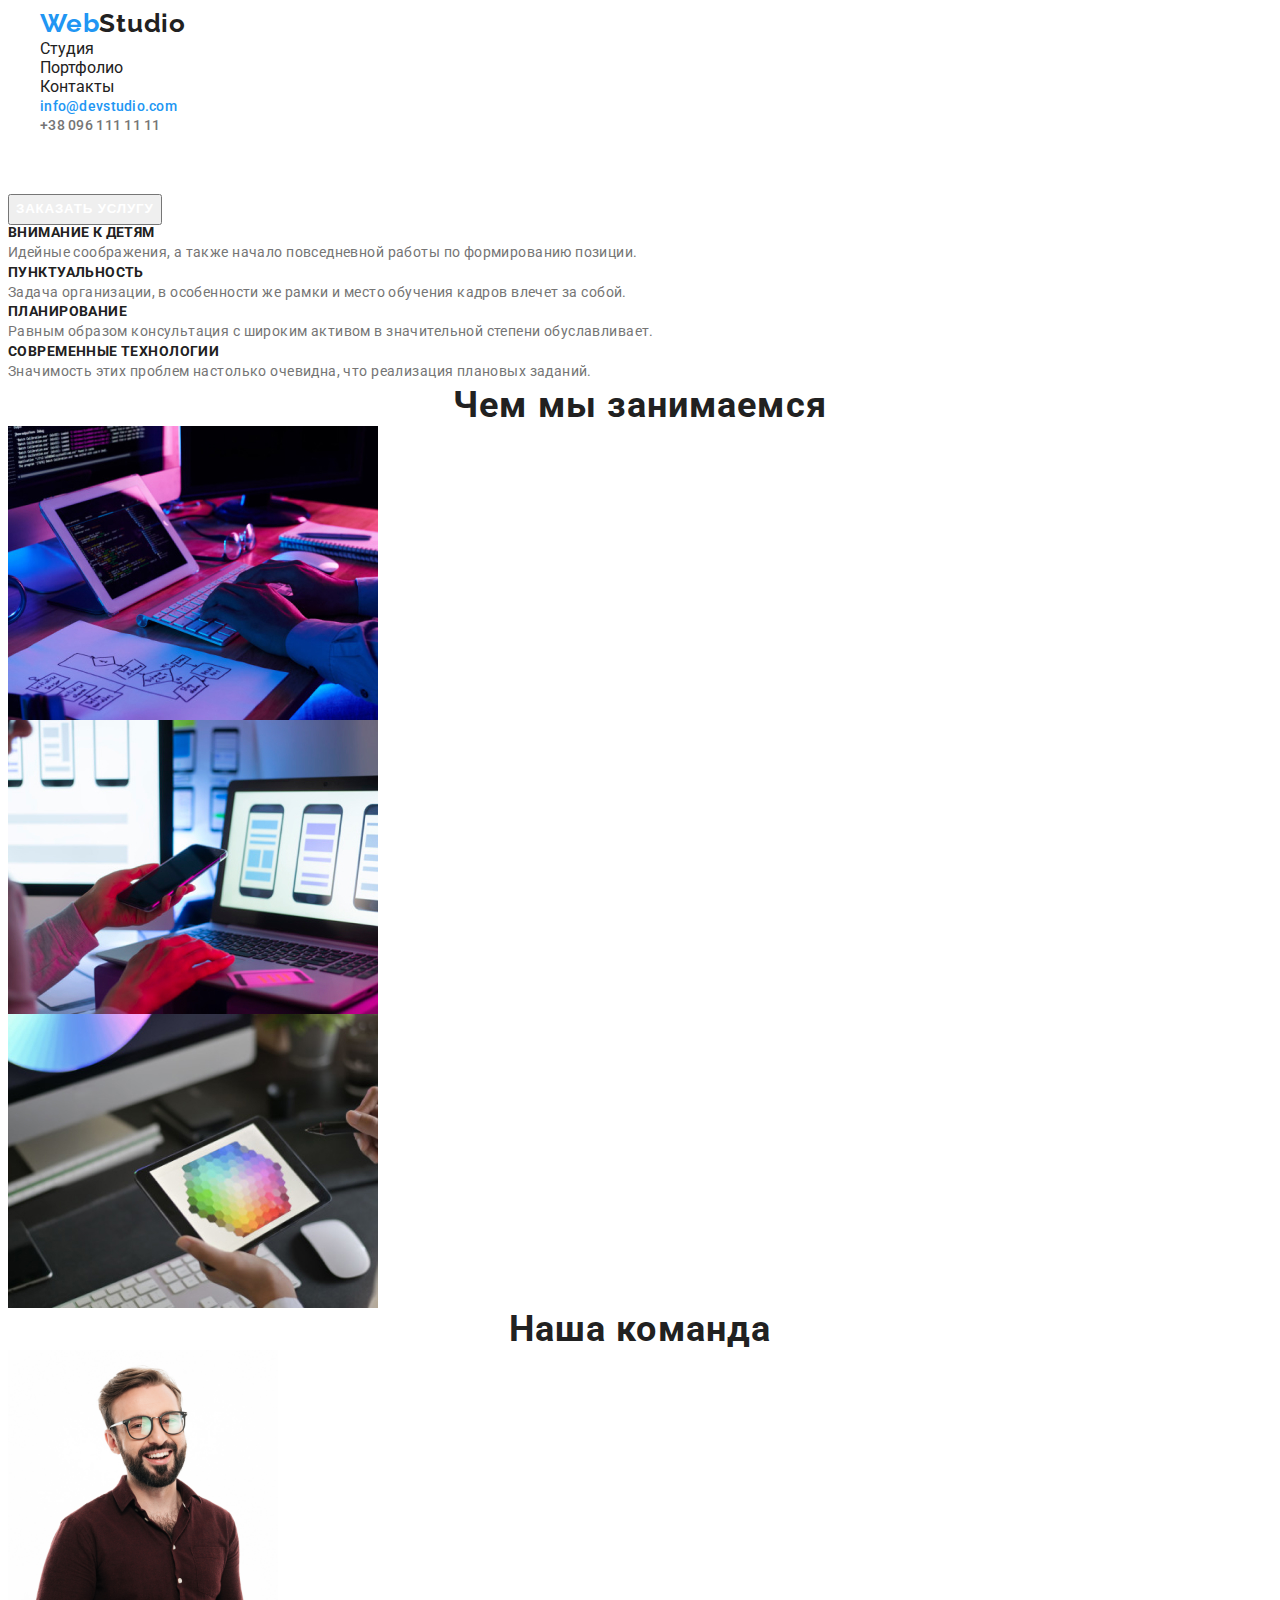
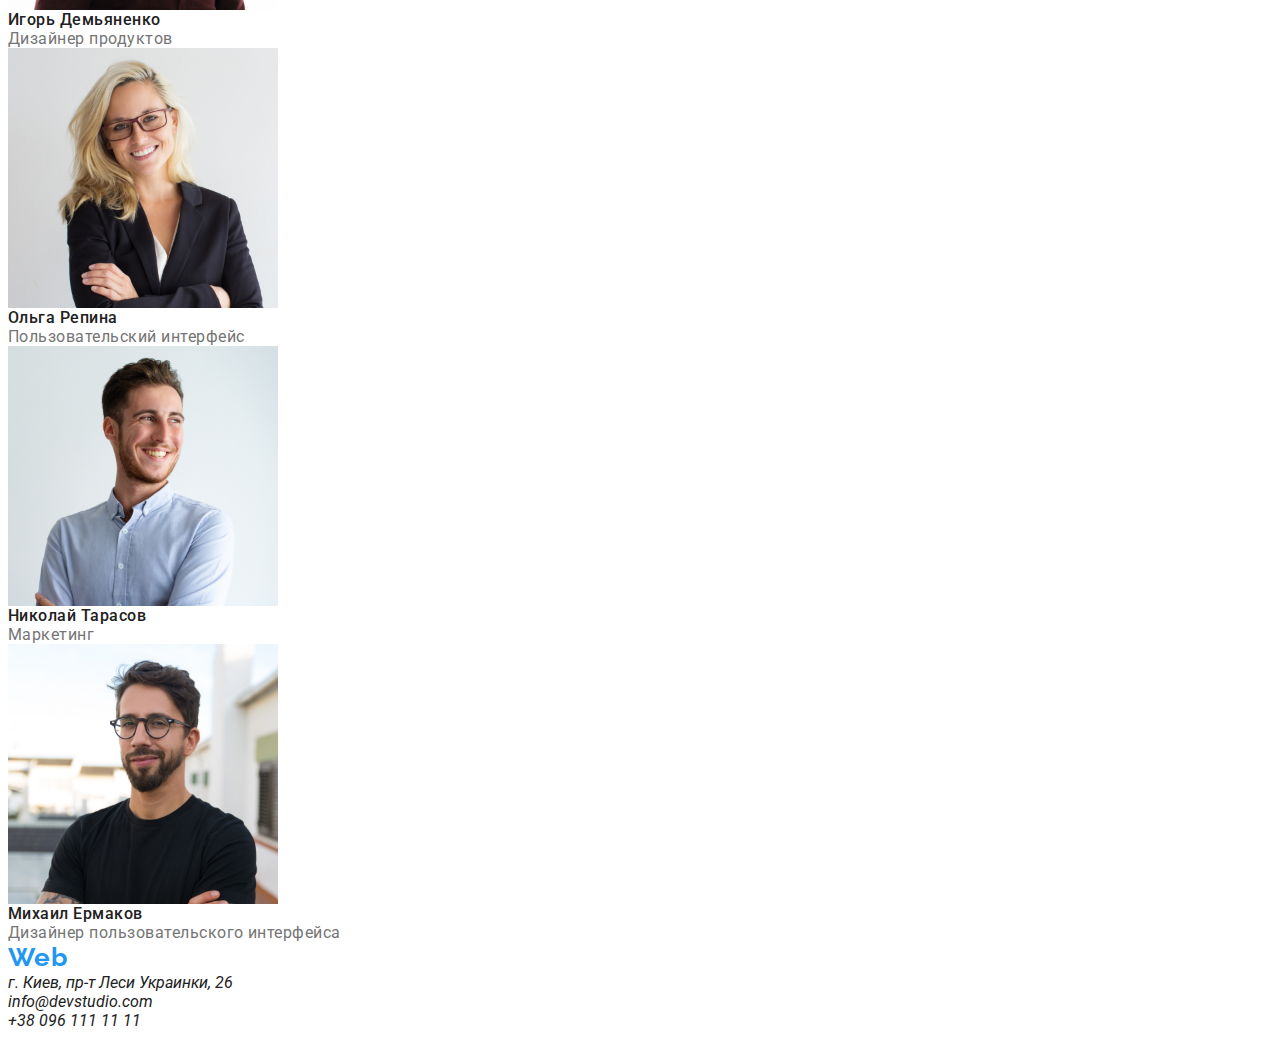
<file: index.html>
<!DOCTYPE html>
<html lang="ru">
  <head>
    <meta charset="UTF-8" />
    <meta name="viewport" content="width=device-width, initial-scale=1.0" />
    <title>главная</title>

    <link
    href="https://fonts.googleapis.com/css2?family=Raleway:wght@700&family=Roboto:wght@400;500;700;900&display=swap"
    rel="stylesheet"/>
    <link rel="stylesheet" href="./css/style.css" />
  </head>

  <body>
    <header class="header">
      <div class="container">
        <nav class="navigation">
          <a class="logo link" href="index.html"> Web<span class="navigation-logo-color link">Studio</span></a>
          <ul class="navigation-list list">
            <li class="navigation-list-item list">
              <a class="navigation-list-link link" href="">Студия</a>
            </li>
            <li class="navigation-list-item list">
              <a class="navigation-list-link link" href="./portfolio.html">
                Портфолио
              </a>
            </li>
            <li class="navigation-list-item">
              <a class="navigation-list-link link" href="">Контакты</a>
            </li>
          </ul>
        </nav>
        <ul>
          <li><a class="imel link" href="mailto:info@devstudio.com">info@devstudio.com</a></li>
          <li>
            <a class="tel-link link" href="tel:+380961111111"
              >+38 096 111 11 11
            </a>
          </li>
        </ul>
      </div>
    </header>

    <main>
      <section class="about">
        <h1 class="about-title">ЭФФКТИВНЫЕ РЕШЕНИЯ ДЛЯ ВАШЕГО БИЗНЕСА</h1>
        <button class="modal-btn" type="button">Заказать услугу</button>
      </section>

      <section class="about">
        <div class="about-right-side">
          <ul class="about-list">
            <li class="about-list-item">
              <h3 class="title">ВНИМАНИЕ К ДЕТЯМ</h3>
              <p class="subtitle-light-theme">
                Идейные соображения, а также начало повседневной работы по
                формированию позиции.
              </p>
            </li>

            <li class="about-list-item">
              <h3 class="title">ПУНКТУАЛЬНОСТЬ</h3>
              <p class="subtitle-light-theme">
                Задача организации, в особенности же рамки и место обучения
                кадров влечет за собой.
              </p>
            </li>

            <li class="about-list-item">
              <h3 class="title">ПЛАНИРОВАНИЕ</h3>
              <p class="subtitle-light-theme">
                Равным образом консультация с широким активом в значительной
                степени обуславливает.
              </p>
            </li>

            <li class="about-list-item">
              <h3 class="title">СОВРЕМЕННЫЕ ТЕХНОЛОГИИ</h3>
              <p class="subtitle-light-theme">
                Значимость этих проблем настолько очевидна, что реализация
                плановых заданий.
              </p>
            </li>
          </ul>
        </div>
      </section>

      <section class="hero">
        <div class="hero-left-side">
          <h2 class="title-hero">Чем мы занимаемся</h2>

          <ul class="social-links">
            <li class="social-links-item"></li>
            <li>
              <img
                class="hero-list-img"
                src="./img/job/img1.jpg"
                alt="клавиатура"
                width="370"
              />
            </li>

            <li>
              <img
                class="hero-list-img"
                src="./img/job/img2.jpg"
                alt="монитор"
                width="370"
              />
            </li>

            <li>
              <img
                class="hero-list-img"
                src="./img/job/img3.jpg"
                alt="планшет"
                width="370"
              />
            </li>
          </ul>
        </div>
      </section>

      <section class="comand">
        <div class="comand-left-side">
          <h2 class="title-hero">Наша команда</h2>

          <ul class="comand-social-links">
            <li class="comand-links-item">
              <img
                class="comand-list-img"
                src="./img/comand/img4.jpg"
                alt="фото"
                width="270"
              />
              <h3 class="comand-title-hero">Игорь Демьяненко</h3>
              <p class="comand-light">Дизайнер продуктов</p>
            </li>

            <li class="comand-links-item">
              <img
                class="comand-list-img"
                src="./img/comand/img5.jpg"
                alt="фото"
                width="270"
              />
              <h3 class="comand-title-hero">Ольга Репина</h3>
              <p class="comand-light">Пользовательский интерфейс</p>
            </li>

            <li class="comand-links-item">
              <img
                class="comand-list-img"
                src="./img/comand/img6.jpg"
                alt="фото"
                width="270"
              />
              <h3 class="comand-title-hero">Николай Тарасов</h3>
              <p class="comand-light">Маркетинг</p>
            </li>

            <li class="comand-links-item">
              <img
                class="comand-list-img"
                src="./img/comand/img7.jpg"
                alt="фото"
                width="270"
              />
              <h3 class="comand-title-hero">Михаил Ермаков</h3>
              <p class="comand-light">Дизайнер пользовательского интерфейса</p>
            </li>
          </ul>
        </div>
      </section>
    </main>

    <footer>
      <section class="logo"> 
        <a class="logo link" href="index.html"> Web<span class="logo-color link">Studio</span></a>
      </section>
      <section class="adress">
        <address >
          <p>г. Киев, пр-т Леси Украинки, 26</p>
        <ul class="section-adress">
          <li>
            <a href="" class="section-adress link"> info@devstudio.com</a>
          </li>
          <li><a href="" class="section-adress link"> +38 096 111 11 11</a></li>
        </ul>
      </address>
      </section>
    </footer>
  </body>
</html>
</file>
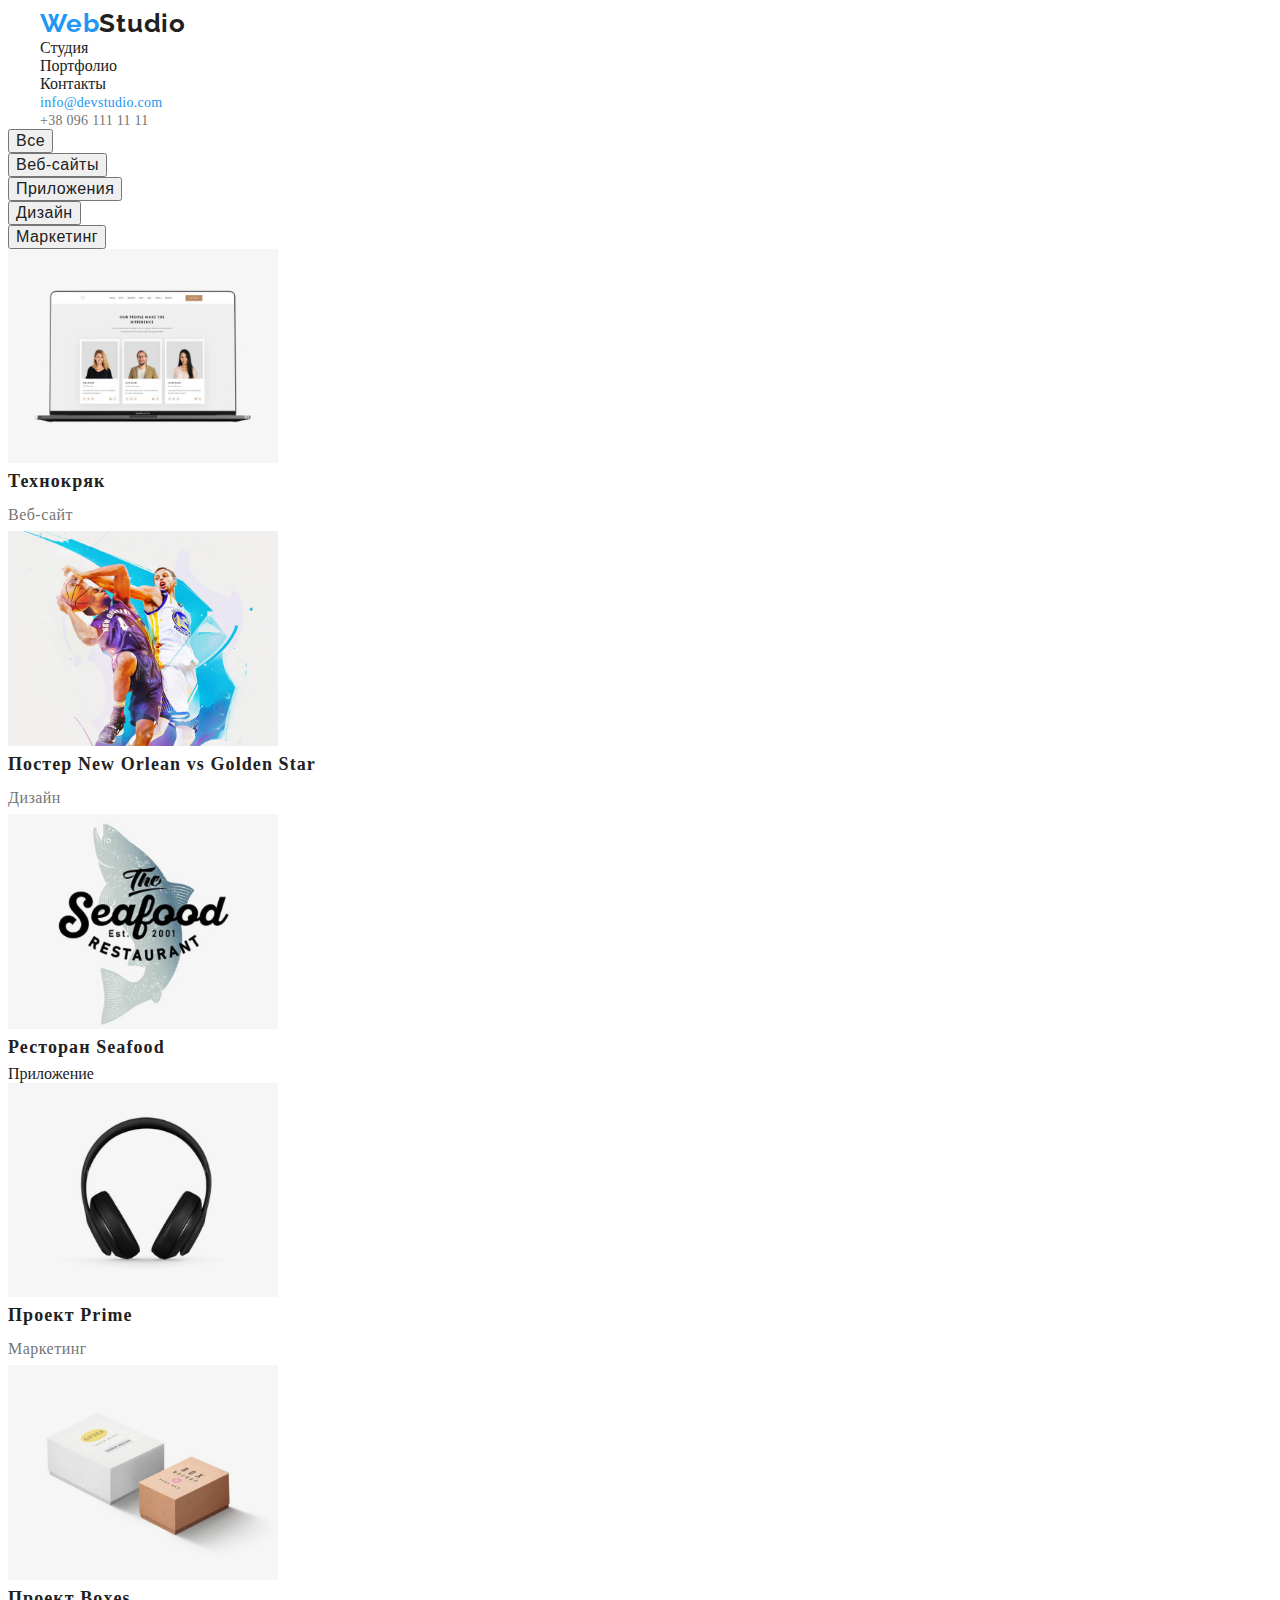
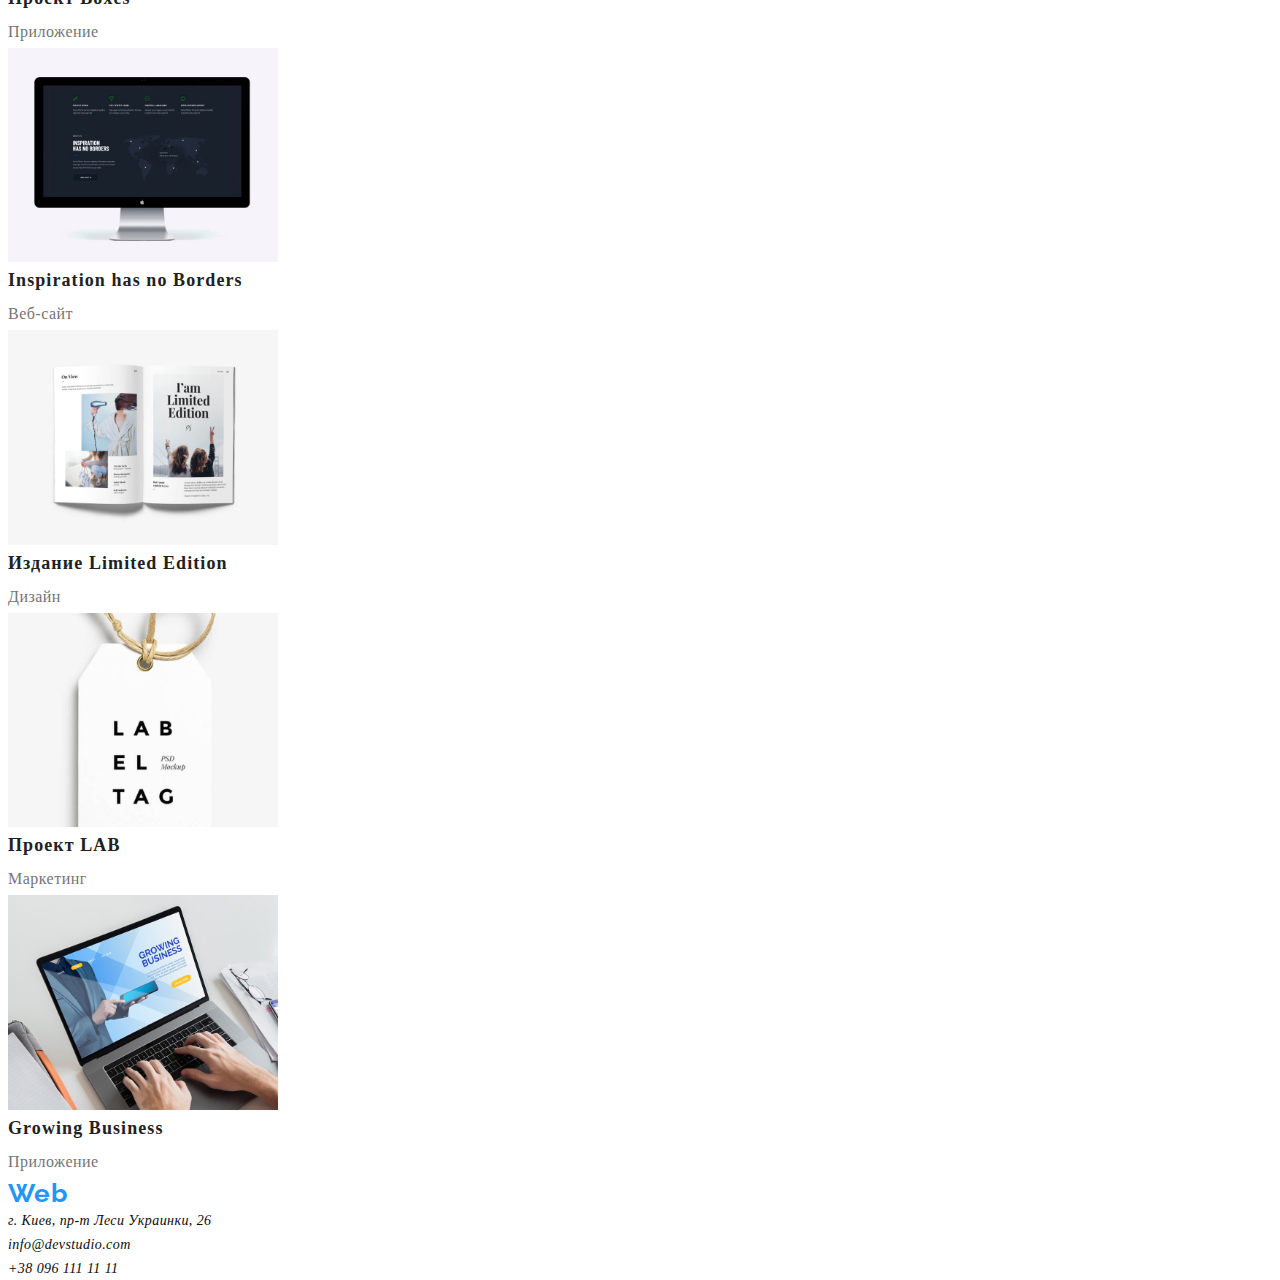
<file: portfolio.html>
<!DOCTYPE html>
<html lang="ru">
  <head>
    <meta charset="UTF-8" />
    <meta name="viewport" content="width=device-width, initial-scale=1.0" />
    <title>Портфолио</title>

    <link
      href="https://fonts.googleapis.com/css2?family=Open+Sans:wght@400;600;700&family=Raleway:wght@700&display=swap"
      rel="stylesheet"
    />
    <link rel="stylesheet" href="./css/style.css" />
  </head>

  <body>
    <header class="header">
      <div class="container">
        <nav class="navigation">
          <a class="logo link" href="index.html"> Web<span class="navigation-logo-color link">Studio</span></a>
          <ul class="navigation-list list">
            <li class="navigation-list-item list">
              <a class="navigation-list-link link" href="">Студия</a>
            </li>
            <li class="navigation-list-item list">
              <a class="navigation-list-link link list" href="./portfolio.html">
                Портфолио
              </a>
            </li>
            <li class="navigation-list-item list">
              <a class="navigation-list-link link" href="">Контакты</a>
            </li>
          </ul>
        </nav>
        <ul>
          <li><a class="imel link" href="mailto:info@devstudio.com">info@devstudio.com</a></li>
          <li>
            <a class="tel-link link list" href="tel:+380961111111"
              >+38 096 111 11 11
            </a>
          </li>
        </ul>
      </div>
    </header>

    <main>
      <section class="about">
        <div class="about-box">
          <ul class="about-box-list">
            <li class="about-box-list-item">
              <button class="box-modal-btn" type="button">Все</button>
            </li>
            <li>
              <button class="box-modal-btn" type="button">Веб-сайты</button>
            </li>
            <li>
              <button class="box-modal-btn" type="button">Приложения</button>
            </li>
            <li>
              <button class="box-modal-btn" type="button">Дизайн</button>
            </li>
            <li>
              <button class="box-modal-btn" type="button">Маркетинг</button>
            </li>
          </ul>
        </div>
      

      <span class="border">
        <div class="border-box">
          <ul class="border-social-links">
            <li class="border-links-item">
              <img src="./img/portfolio/img8.jpg " alt="фото" width="270" />
              <h3 class="border-title-hero">Технокряк</h3>
              <p class="border-light">Веб-сайт</p>
            </li>

            <li class="border-links-item list">
              <img src="./img/portfolio/img9.jpg " alt="фото" width="270" />
              <h3 class="border-title-hero">
                Постер New Orlean vs Golden Star
              </h3>
              <p class="border-light">Дизайн</p>
            </li>
            <li class="border-links-item">
              <img src="./img/portfolio/img10.jpg " alt="фото" width="270" />
              <h3 class="border-title-hero">Ресторан Seafood</h3>
              <p>Приложение</p>
            </li>
            <li class="border-links-item">
              <img src="./img/portfolio/img11.jpg " alt="фото" width="270" />
              <h3 class="border-title-hero">Проект Prime</h3>
              <p class="border-light">Маркетинг</p>
            </li>
            <li class="border-links-item">
              <img src="./img/portfolio/img12.jpg" alt="фото" width="270" />
              <h3 class="border-title-hero">Проект Boxes</h3>
              <p class="border-light">Приложение</p>
            </li>
            <li class="border-links-item">
              <img src="./img/portfolio/img13.jpg" alt="фото" width="270" />
              <h3 class="border-title-hero">Inspiration has no Borders</h3>
              <p class="border-light">Веб-сайт</p>
            </li>
            <li class="border-links-item">
              <img src="./img/portfolio/img14.jpg" alt="фото" width="270" />
              <h3 class="border-title-hero">Издание Limited Edition</h3>
              <p class="border-light">Дизайн</p>
            </li>
            <li class="border-links-item">
              <img src="./img/portfolio/img15.jpg " alt="фото" width="270" />
              <h3 class="border-title-hero">Проект LAB</h3>
              <p class="border-light">Маркетинг</p>
            </li>
            <li class="border-links-item">
              <img src="./img/portfolio/img16.jpg " alt="фото" width="270" />
              <h3 class="border-title-hero">Growing Business</h3>
              <p class="border-light">Приложение</p>
            </li>
          </ul>
        </div>
      </span>
    </section>
    </main>

    <footer>
      <section class="logo"> 
        <a class="logo link" href="index.html"> Web<span class="logo-color link">Studio</span></a>
      </section>

      <section class="address">
        <address >
          <p>г. Киев, пр-т Леси Украинки, 26</p>
        <ul class="section-adress">
          <li>
            <a href="" class="section-adress link"> info@devstudio.com</a>
          </li>
          <li><a href="" class="section-adress link"> +38 096 111 11 11</a></li>
        </ul>
      </address>

      </section>
    </footer>
  </body>
</html>
</file>
<file: css/style.css>
:root {
  --title-font: "Raleway", без засечек;
  --text-font: "Roboto", без засечек;
  --accent-color: #2196f3;
  --font-size: 14px;
  --letter-spacing: 0.03em;
}

body {
  font-family: var(--text-font);
  color: #212121;
}
/*сброс  */
h1,
h2,
h3,
h4,
h5,
h6,
p {
  margin: 0;
}

ul,
ol {
  padding: 0;
  margin: 0;
}

img {
  display: block;
}

.link {
  text-decoration: none;
}

.list {
  list-style: none;
}

.address {
  font-style: normal;
}
.link {
  text-decoration: none;
  color: inherit;
}
ul {
  list-style: none;
}

.about-title {
  font-style: normal;
  font-weight: 900;
  font-size: 44px;
  line-height: 1.36;
  text-align: center;
  letter-spacing: 0.06em;
  text-transform: uppercase;
  color: #ffffff;
}
.navigation-list-link .navigation-list-link {
  font-weight: 500;
  font-size: 14px;
  line-height: 1.14;
  letter-spacing: 0.02em;
  font-family: var(--title-font);
  color: #2196f3;
}
.navigation-list-link:hover,
.navigation-list-link:focus {
  color: var(--accent-color);
}
.tel-link {
  font-weight: 500;
  font-size: 14px;
  line-height: 1.14;
  letter-spacing: 0.02em;
  color: #757575;
}
.tel-link:hover,
.tel-link:focus {
  color: var(--accent-color);
}
.modal-btn {
  font-weight: bold;
  font-size: 16;
  line-height: 1.87;
  letter-spacing: 0.06em;
  text-transform: uppercase;
  color: #ffffff;
}
.modal-btn:hover,
.modal-btn:focus {
  color: #ffffff;
  background-color: var (--text-font);
}

.subtitle-light-theme {
  font-weight: normal;
  font-size: 14px;
  line-height: 1.71;
  letter-spacing: 0.03em;
  color: #757575;
}

.title {
  font-weight: bold;
  font-size: 14px;
  line-height: 1.14;
  letter-spacing: 0.03em;
  text-transform: uppercase;
  color: #212121;
}

.about-list-item {
  font-weight: normal;
  font-size: 14px;
  line-height: 1.71;
  letter-spacing: 0.03em;
  color: #757575;
}

.title-hero {
  font-style: normal;
  font-weight: bold;
  font-size: 36px;
  line-height: 1,16;
  text-align: center;
  letter-spacing: 0.03em;

  color: #212121;
}
.comand-title-hero {
  font-style: normal;
  font-weight: 500;
  font-size: 16px;
  line-height: 1,18;
  letter-spacing: 0.03em;
  color: #212121;
}

.logo {
  font-family: Raleway;
  font-style: normal;
  font-weight: bold;
  font-size: 26px;
  line-height: 1.19;
  letter-spacing: 0.03em;
  color: #2196f3;
}
.logo-color {
  color: #ffffff;
  font-family: Raleway;
  font-style: normal;
  font-weight: bold;
  font-size: 26px;
  line-height: 1,19;
  letter-spacing: 0.03em;
}
.navigation-logo-color {
color: #212121;
font-family: Raleway;
font-style: normal;
font-weight: bold;
font-size: 26px;
line-height: 1,19;
letter-spacing: 0.03em;
}

.imel {
  font-weight: 500;
  font-size: 14px;
  line-height: 1,14;
  letter-spacing: 0.02em;

  color: #2196f3;
}
.comand-light {
  font-family: Roboto;
  font-style: normal;
  font-weight: normal;
  font-size: 16px;
  line-height: 1,18;
  letter-spacing: 0.03em;
  color: #757575;
}

/* portfolio */
/* .about {
}
.about-box {
}
.about-box-list {
}
.about-box-list-item {
} */
.box-modal-btn {
  font-weight: 500;
  font-size: 16px;
  line-height: 1,62;
  text-align: center;
  letter-spacing: 0.03em;
  color: #212121;
}

/* .border {
}
.border-box {
}
.border-social-links {
}
.border-links-item {
} */
.border-title-hero {
  font-weight: bold;
  font-size: 18px;
  line-height: 36px;
  letter-spacing: 0.06em;
  color: #212121;
}
.border-light {
  font-weight: normal;
  font-size: 16px;
  line-height: 2;
  letter-spacing: 0.03em;
  color: #757575;
}

.container {
  width: 1200px;
  padding: 0 15px;
  margin: 0 auto;
}
.address{
position: absolute;
font-family: Roboto;
font-style: normal;
font-weight: normal;
font-size: 14px;
line-height: 1.71;
letter-spacing: 0.03em;
color: #0c0c0c;
}
</file>
